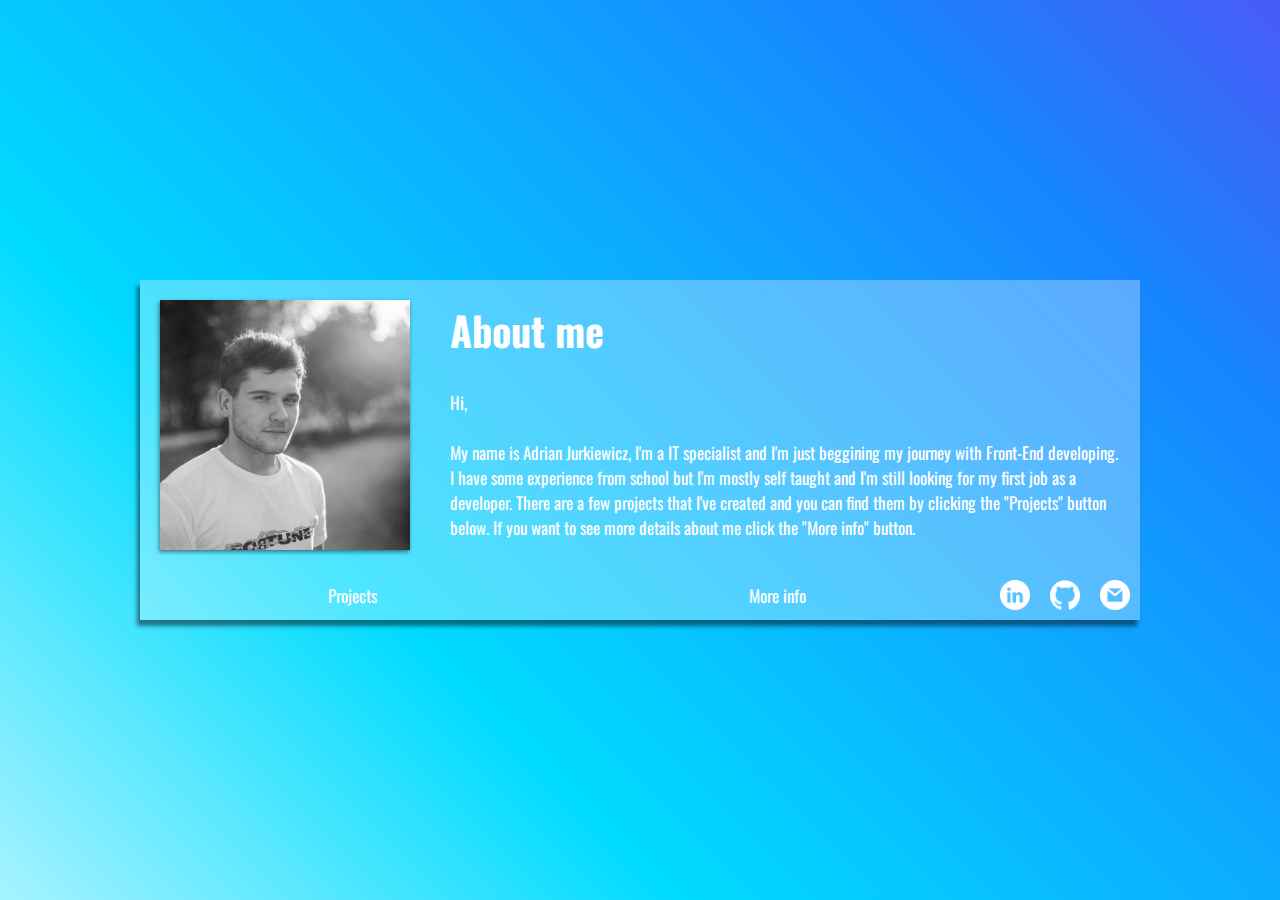
<file: index.html>
<!DOCTYPE html>
<html lang="en">
<head>
    <meta charset="UTF-8">
    <meta http-equiv="X-UA-Compatible" content="IE=edge">
    <meta name="viewport" content="width=device-width, initial-scale=1.0">
    <title>Home - Virtual Resume</title>
    <link rel="preconnect" href="https://fonts.googleapis.com">
    <link rel="preconnect" href="https://fonts.gstatic.com" crossorigin>
    <link href="https://fonts.googleapis.com/css2?family=Oswald&display=swap" rel="stylesheet">
    <link rel="stylesheet" href="assets/styles/styles.css">
    
</head>
<body>

<div class="container">
<div class="container1">
    <div class="prof"><img src="assets/images/prof.jpg" alt="Prof"></div>
    <div class="aboutme">
        <h1>About me</h1>
        <p>Hi,<br><br>
        My name is Adrian Jurkiewicz, I'm a IT specialist and I'm just beggining my journey with Front-End developing. I have some experience from school but I'm mostly self taught and 
        I'm still looking for my first job as a developer. There are a few projects that I've created and you can find them by clicking the "Projects" button below. 
        If you want to see more details about me click the "More info" button.</p></div>
</div>
<div class="container2">
    <div class="but" onclick="location.href='projects.html'"><button>Projects</button></div>
    <div class="but" onclick="location.href='more.html'"><button>More info</button></div>
    <div class="icons">
        <div class="ic"><a href=#/ onclick="copyGmail()"><img src="assets/images/gmail.png"></a></div>
        <div class="ic"><a href="https://github.com/adrian8329" target="_blank"><img src="assets/images/github.png" ></a></div>
        <div class="ic"><a href="https://www.linkedin.com/in/adrian-jurkiewicz-b94b6222a/" target="_blank"><img src="assets/images/linkedin.png"></a></div>
    </div>
</div>
</div>

<script type="text/javascript" src="assets/scripts/script.js"></script>
</body>
</html>
</file>
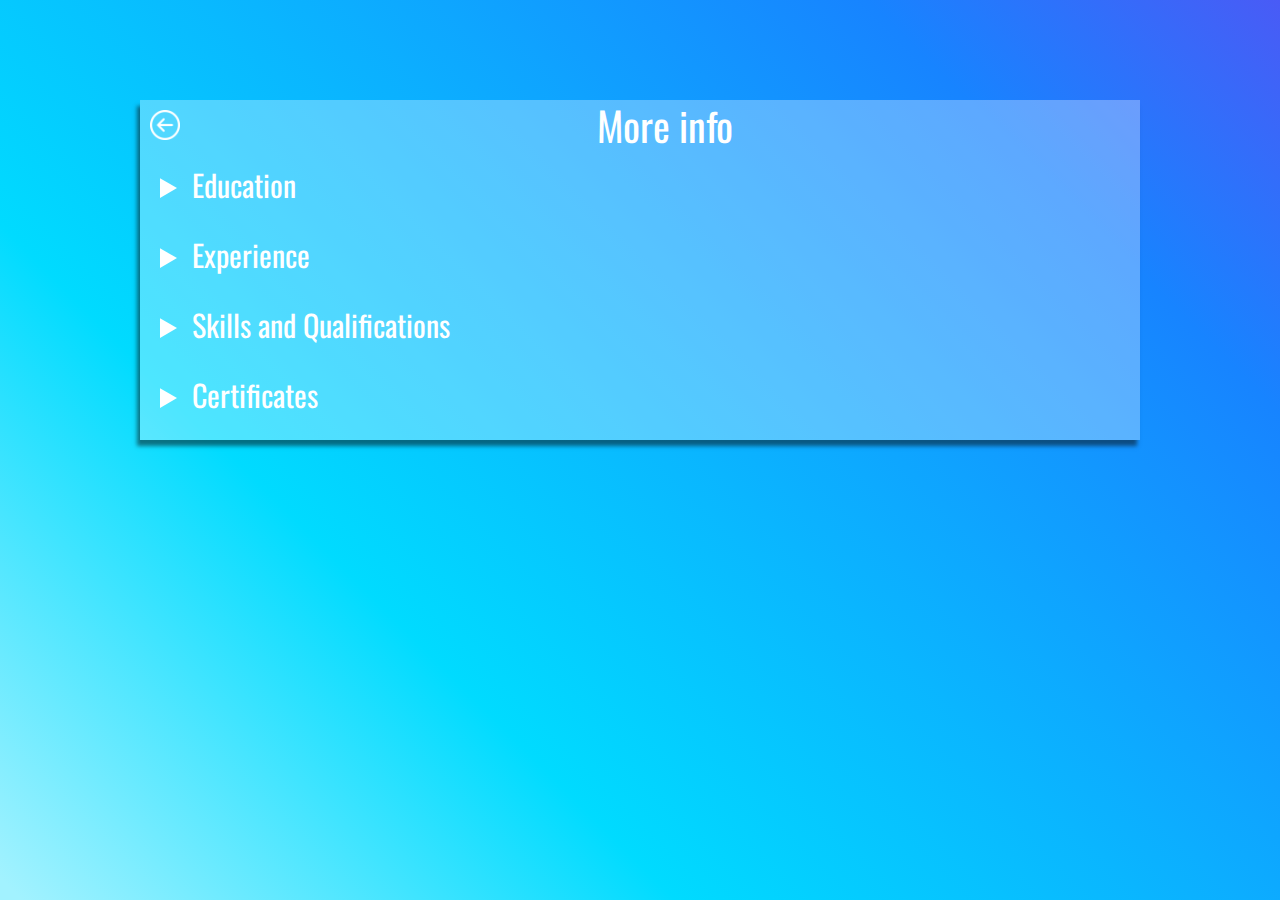
<file: more.html>
<!DOCTYPE html>
<html lang="en">
<head>
    <meta charset="UTF-8">
    <meta http-equiv="X-UA-Compatible" content="IE=edge">
    <meta name="viewport" content="width=device-width, initial-scale=1.0">
    <title>More - Virtual Resume</title>
    <link rel="preconnect" href="https://fonts.googleapis.com">
    <link rel="preconnect" href="https://fonts.gstatic.com" crossorigin>
    <link href="https://fonts.googleapis.com/css2?family=Oswald&display=swap" rel="stylesheet">
    <link rel="stylesheet" href="assets/styles/styles.css">
    
</head>
<body>

<div class="morecontainer">
    <div class="back"><a href="index.html"><img src="assets/images/back.png"></a></div>
    <div class="moretitle">More info</div>
    <div class="info">

        <details>
            <summary class="sum">Education</summary>
                <table class="exp">
                    <tr>
                        <th>2016 - 2020</th>
                        <th>Hipolit Cegielski Technical High School no. 1 in Pila - IT specialist</th>
                    </tr>
                    <tr>
                        <th></th>
                        <th>(Zespół Szkół Technicznych nr 1 w Pile - Technik - Informatyk)</th>
                    </tr>
                </table>
        </details>

        <details>
            <summary class="sum">Experience</summary>
                <table class="exp">
                    <tr>
                        <th>05 - 30.11.2018</th>
                        <th>Quad Graphics Europe sp. z o. o.</th>
                        <th>Apprentice</th>
                    </tr>
                    <tr>
                        <th>18.06. - 07.09.2019</th>
                        <th>LPP Retail SP. Z O. O. ("Reserved" Clothing Store) VIVO Shopping Mall Pila</th>
                        <th>Shop Assistant</th>
                    </tr>
                    <tr>
                        <th>19.05. - 31.07.2020</th>
                        <th>Martes Sport sp.z o.o. VIVO Shopping Mall Pila</th>
                        <th>Salesman</th>
                    </tr>
                    <tr>
                        <th>01.08.2020 - 28.02.2022</th>
                        <th>Martes Sport sp.z o.o. Malta Shopping Mall Poznan</th>
                        <th>Senior Salesman/Bike Repairman</th>
                    </tr>
                    <tr>
                        <th>01.03.2022 - now</th>
                        <th>DFDS Polska Sp.zo.o.</th>
                        <th>Master Data Junior Analyst</th>
                    </tr>
                </table>
        </details>

        <details>
            <summary class="sum">Skills and Qualifications</summary>
                <table class="exp">
                    <tr>
                        <th><h1>Hard Skills</h1></th>
                        <th><h1>Soft Skills</h1></th>
                    </tr>
                    <tr>
                        <th>Basic knowledge of HTML, CSS, JavaScript and C++</th>
                        <th>Interpersonal Communication</th>
                    </tr>
                    <tr>
                        <th>Knowledge of Adobe Package (Photoshop, Illustrator, Lightroom)</th>
                        <th>Ability to work in a team</th>
                    </tr>
                    <tr>
                        <th>Ability to work with Windows systems</th>
                        <th>Scrupulousness</th>
                    </tr>
                    <tr>
                        <th>Basic knowledge of LAN, WAN, WiFi network mangment</th>
                        <th>Driving license cat. B</th>
                    </tr>
                    <tr>
                        <th>Advanced knowledge of Dynamics 365 package</th>
                        <th>English - B2</th>
                    </tr>
                    <tr>
                        <th>Good knowledge of MS Office package, especially Excel</th>
                    </tr>
                    <tr>
                        <th>Team mangment, preparing reports, setting priorities, delegating tasks, scheduling</th>
                    </tr>
                </table>
        </details>

        <details>
            <summary class="sum">Certificates</summary>
                <table class="exp">
                    <tr>
                        <th>Czas zawodowców BIS - zawodowa Wielkopolska<br>
                        (The time of BIS professionals - professional Greater Poland Voivodeship)</th>
                    </tr>
                    <tr>
                        <th>E.12 - Montaż i ekspolatacja komputerów osobistych i urządzeń peryferyjnych<br>
                        (Assembly and operation of personal computers and peripherals)</th>
                    </tr>
                    <tr>
                        <th>E.13 - Projektowanie lokalnych sieci komputerowych i administrowanie sieciami<br>
                        (Designing local computer networks and network administration)</th>
                    </tr>
                    <tr>
                        <th>E.14 - Tworzenie aplikacji internetowych i baz danych oraz administrowanie bazami<br>
                        (Creating web applications and databases, and administering databases)</th>
                    </tr>
                    <tr>
                        <th>CCNA Routing and Switching: Introduction to Networks</th>
                    </tr>
                </table>
        </details>

    </div>
</div>

<script type="text/javascript" src="assets/scripts/script.js"></script>
</body>
</html>
</file>
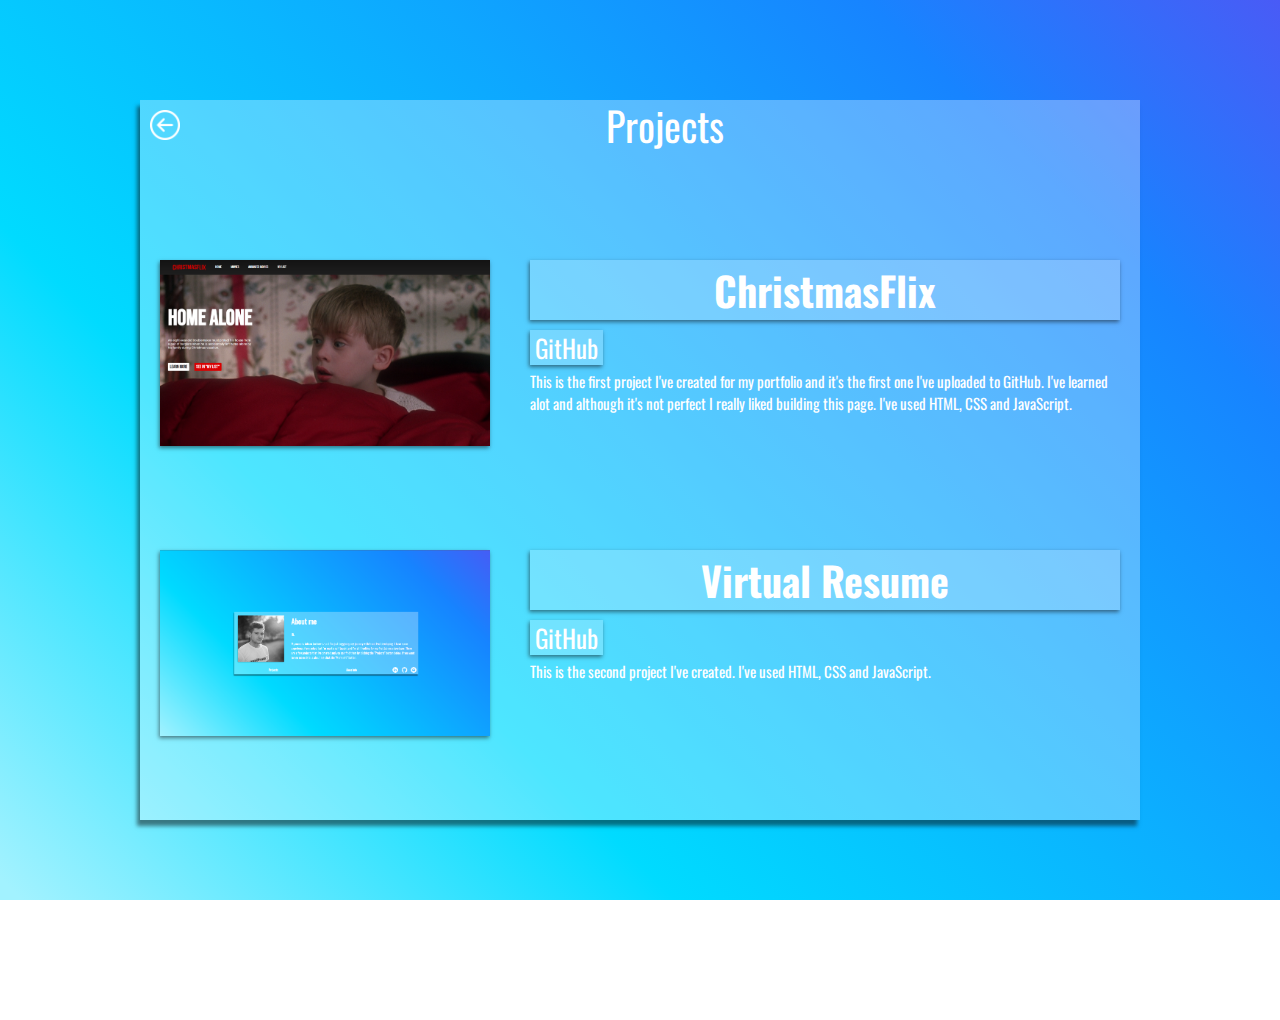
<file: projects.html>
<!DOCTYPE html>
<html lang="en">
<head>
    <meta charset="UTF-8">
    <meta http-equiv="X-UA-Compatible" content="IE=edge">
    <meta name="viewport" content="width=device-width, initial-scale=1.0">
    <title>Projects - Virtual Resume</title>
    <link rel="preconnect" href="https://fonts.googleapis.com">
    <link rel="preconnect" href="https://fonts.gstatic.com" crossorigin>
    <link href="https://fonts.googleapis.com/css2?family=Oswald&display=swap" rel="stylesheet">
    <link rel="stylesheet" href="assets/styles/styles.css">
    
</head>
<body>

<div class="morecontainer">
    <div class="back"><a href="index.html"><img src="assets/images/back.png"></a></div>
    <div class="moretitle">Projects</div>
    <div class="info1">
        <div class="slides1">
            <div id="slid" class="slid"><img src="assets/images/project1/1.png" alt="Prof"></div>
            <div id="slid" class="slid"><img src="assets/images/project1/2.png" alt="Prof"></div>
            <div id="slid" class="slid"><img src="assets/images/project1/3.png" alt="Prof"></div>
            <div id="slid" class="slid"><img src="assets/images/project1/4.png" alt="Prof"></div>
            <div class="descp">
                <h1>ChristmasFlix</h1>
                <a href="https://github.com/adrian8329/christmasflix" target="_blank">GitHub</a>
                <p class="slidp">This is the first project I've created for my portfolio and it's the first one I've uploaded to GitHub. I've learned alot and although 
                    it's not perfect I really liked building this page. I've used HTML, CSS and JavaScript.</p></div>
        </div>
        <div class="slides1">
            <div id="slid" class="slid2"><img src="assets/images/project2/1.png" alt="Prof"></div>
            <div id="slid" class="slid2"><img src="assets/images/project2/2.png" alt="Prof"></div>
            <div id="slid" class="slid2"><img src="assets/images/project2/3.png" alt="Prof"></div>
            <div id="slid" class="slid2"><img src="assets/images/project2/4.png" alt="Prof"></div>
            <div class="descp">
                <h1>Virtual Resume</h1>
                <a href="https://github.com/adrian8329/virtualresume" target="_blank">GitHub</a>
                <p class="slidp">This is the second project I've created. I've used HTML, CSS and JavaScript.</p></div>
        </div>
    </div>
</div>

<script type="text/javascript" src="assets/scripts/script.js"></script>
</body>
</html>
</file>
<file: assets/styles/styles.css>
html{
    background-image: linear-gradient(45deg, rgb(162, 242, 255)  1%,rgb(0, 219, 255) 31%,rgb(23, 132, 255) 81%,rgb(73, 91, 246) 100%);
    background-attachment: fixed;
    height: 100%;
    transition: all 0.3s ease-in-out;
    margin: 0;
    padding: 0;
    font-family: 'Oswald', sans-serif;
}

body{
    padding-bottom: 100px;
}

.container{
    height: 340px;
    width: 1000px;
    position: absolute;
    top: 50%;
    left: 50%;
    transform: translate(-50%, -50%);
    -ms-transform: translate(-50%, -50%);
    background-color: rgba(255, 255, 255, 0.3);
    box-shadow: -3px 6px 4px rgba(8, 8, 8, 0.5);
}

.container1{
    height: 290px;
    width: 1000px;
}

.container2{
    clear: both;
    height: 50px;
    width: 1000px;
    position: relative;
}

.prof img{
    height: 250px;
    width: 250px;
    object-fit: cover;
    float: left;
    margin: 20px;
    box-shadow: -1px 2px 4px rgba(8, 8, 8, 0.5);
}

.aboutme{
    color: white;
    float: left;
    margin: 20px;
    width: 670px;
    height: 250px;
}

.aboutme h1{
    margin: 0 0 30px 0;
    padding: 0;
    font-size: 40px;
}

.aboutme p{
    margin: 0;
    padding: 0;
    font-size: 17px;
}

.but{
    height: 50px;
    width: 425px;
    float: left;
}

.but button{
    border: 0;
    background-color: rgba(255, 255, 255, 0);
    cursor: pointer;
    width: 100%;
    height: 100%;
    color: white;
    font-size: 17px;
    font-family: 'Oswald', sans-serif;
}

.but:hover{
    background-color: #000;
    opacity: 0.3;
}

.icons div{
    width: 50px;
    height: 50px;
    float: right;
}

.icons img{
    width: 30px;
    padding: 10px;
}

.ic:hover{
    background-color: #000;
    opacity: 0.3;
}

/* MORE */

.morecontainer{
    margin: 100px auto;
    width: 1000px;
    min-height: 50px;
    background-color: rgba(255, 255, 255, 0.3);
    box-shadow: -3px 6px 4px rgba(8, 8, 8, 0.5);
}

.back{
    float: left;
    width: 50px;
    height: 50px;
}

.back img{
    width: 30px;
    padding: 10px;
}

.back img:hover{
    background-color: #000;
    opacity: 0.3;
}

.moretitle{
    float: left;
    text-align: center;
    width: 950px;
    height: 50px;
    line-height: 50px;
    font-size: 40px;
    color: white;
}

.info{
    width: 960px;
    padding-top: 60px;
}

.info details{
    padding: 0;
    margin: 0;
}

.sum{
    margin-bottom: 20px;
    padding: 0 20px;
    height: 50px;
    line-height: 50px;
    font-size: 30px;
    width: 100%;
    color: white;
}

.sum:hover{
    background-color: rgba(255, 255, 255, 0.3);
    cursor: pointer;
}

.exp{
    width: 100%;
    text-align: left;
    color: white;
    padding: 20px 20px;
}
.exp tr th{
    padding: 10px;
    font-weight: normal;
}

.exp tr th h1{
    font-size: 20px;
}

.slides1{
    height: 290px;
    width: 1000px;
}

.slid{
    display: none;
}

.slid2{
    display: none;
}

#slid img{
    width: 330px;
    float: left;
    margin: 20px;
    box-shadow: -1px 2px 4px rgba(8, 8, 8, 0.5);
}

.descp a{
    text-decoration: none;
    padding: 5px 5px;
    line-height: 25px;
    margin-bottom: 5px;
    font-size: 25px;
    color: white;
    background-color: rgba(255, 255, 255, 0.2);
    box-shadow: -1px 2px 4px rgba(8, 8, 8, 0.5);
    float: left;
}

.descp a:hover{
    background-color: rgba(255, 255, 255, 0.4);
}

.slidp{
    margin-top: 10px;
    float: left;
}

.descp{
    color: white;
    float: left;
    margin: 20px;
    width: 590px;
    height: 200px;
}

.descp h1{
    margin: 0 0 10px 0;
    padding: 0;
    font-size: 40px;
    background-color: rgba(255, 255, 255, 0.2);
    box-shadow: -1px 2px 4px rgba(8, 8, 8, 0.5);
    text-align: center;
}

.descp p{
    margin: 0;
    padding: 0;
    font-size: 15px;
    max-height: 100%;
    clear: both;
    float: left;
}

.info1{
    width: 960px;
    padding-top: 140px;
}

.info1 details{
    padding: 0;
    margin: 0;
}
</file>
